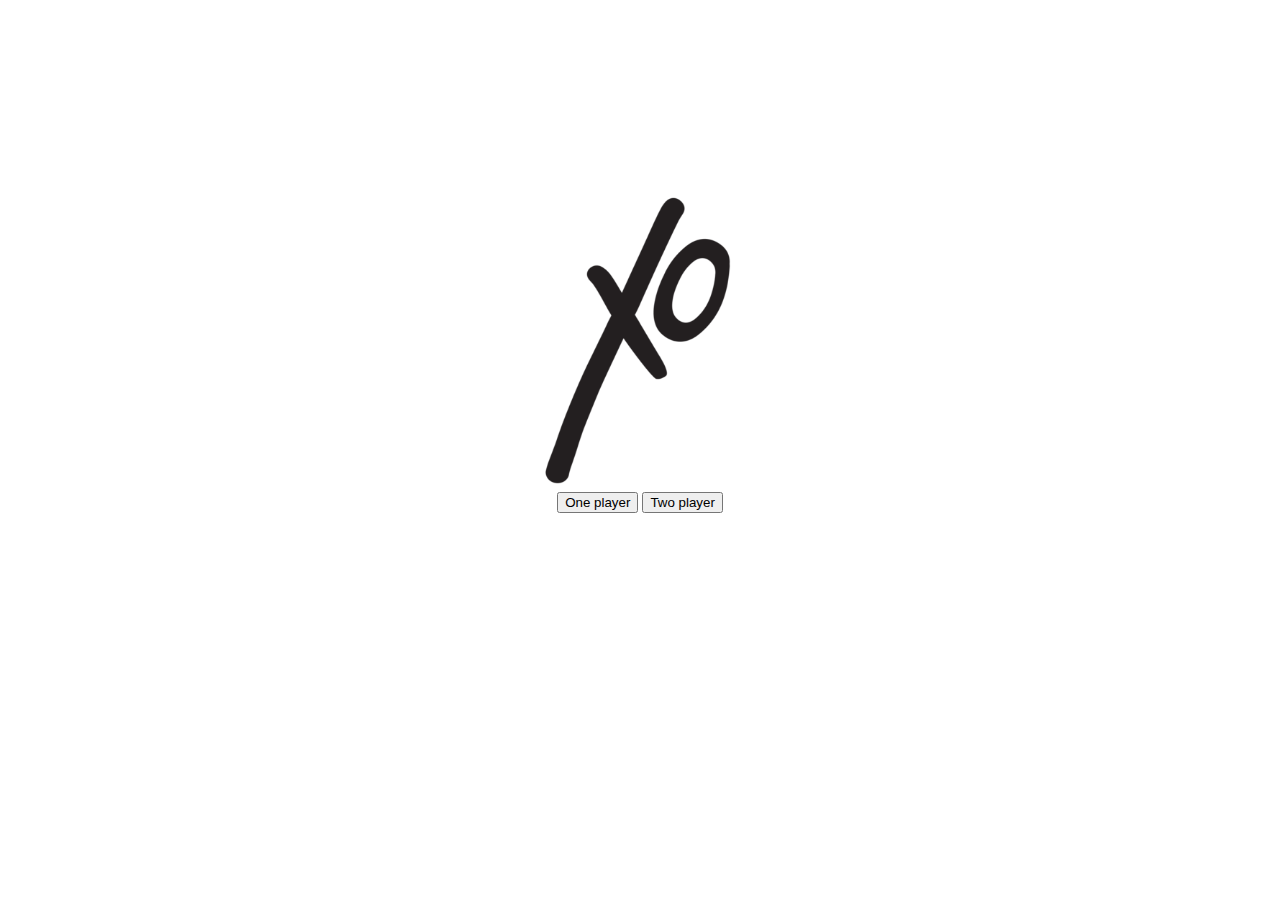
<file: Tic-Tac_Toe/index1.html>
<!DOCTYPE html>
<html lang="en">

<head>
    <meta charset="UTF-8">
    <meta name="viewport" content="width=device-width, initial-scale=1.0">
    <meta http-equiv="X-UA-Compatible" content="ie=edge">
    <title>Document</title>
    <link rel="stylesheet" href="css/style.css">
    <link rel="stylesheet" href="css/animate.css">
    <script src="https://code.jquery.com/jquery-3.3.1.min.js"></script>
    <script src="main.js"></script>

</head>

<body class="body">

    <div class="container">
        <div> <img src="image/xo.png" class="jello" alt=""></div>
        <button onclick="window.location.href='index.html'" id="1">One player</button>
        <button onclick="window.location.href='index.html'" id="2">Two player</button>
    </div>

</body>

</html>
</file>
<file: Tic-Tac_Toe/css/style.css>
.wrapper {
  display: flex;
  flex-wrap: wrap;
  align-content: space-around;
}

header {
  background-color: rgb(86, 80, 75);
  height: 50px;
  width: auto;
  margin: 10px auto;
  text-align: center;
  color: white;
}
aside {
  width: 100px;
  height: auto;
  background-color: white;
}
body {
  background-color: rgb(86, 80, 75);
}
.input {
  display: block;
  color: white;
}
.results {
  position: relative;
  top: 30px;
  width: 200px;
}
.score {
  position: relative;
  top: 30px;
  width: 200px;
  padding: 40px;
}
.flex-container {
  width: 650px;
  height: 630px;
  margin: 30px;
  background-color: rgb(86, 80, 75);
}
.container {
  width: 318px;
  height: 250px;
  margin: auto;
  background-color: white;
  text-align: center;
  padding: 180px;
}
.clear {
  display: flex;
  justify-content: celnter;
}

.box {
  background-color: white;
  width: 200px;
  height: 200px;
  margin: 4px;
  text-align: center;
}

.box:hover {
  /* background-image: url("./image/X.png");
    background-size: 100%; */
  background-color: ivory;
}

.styleFontO {
  font-size: 100px;
  text-align: center;
  color: rgb(0, 177, 230);
}
.styleFontX {
  font-size: 100px;
  text-align: center;
  color: rgb(294, 225, 90);
}
.grid-container {
  display: grid;
  grid-template-columns: auto auto auto;
  background-color: rgb(86, 80, 75);
  padding: 5px;
}
.grid-item {
  background-color: white;
  border: 1px solid rgba(0, 0, 0, 0.8);
  padding: 10px;
  font-size: 20px;
  text-align: center;
}
img {
  height: 300px;
  width: 300px;
}
.font {
  font-size: 20px;
  color: white;
}
.body {
  background-color: white;
}
</file>
